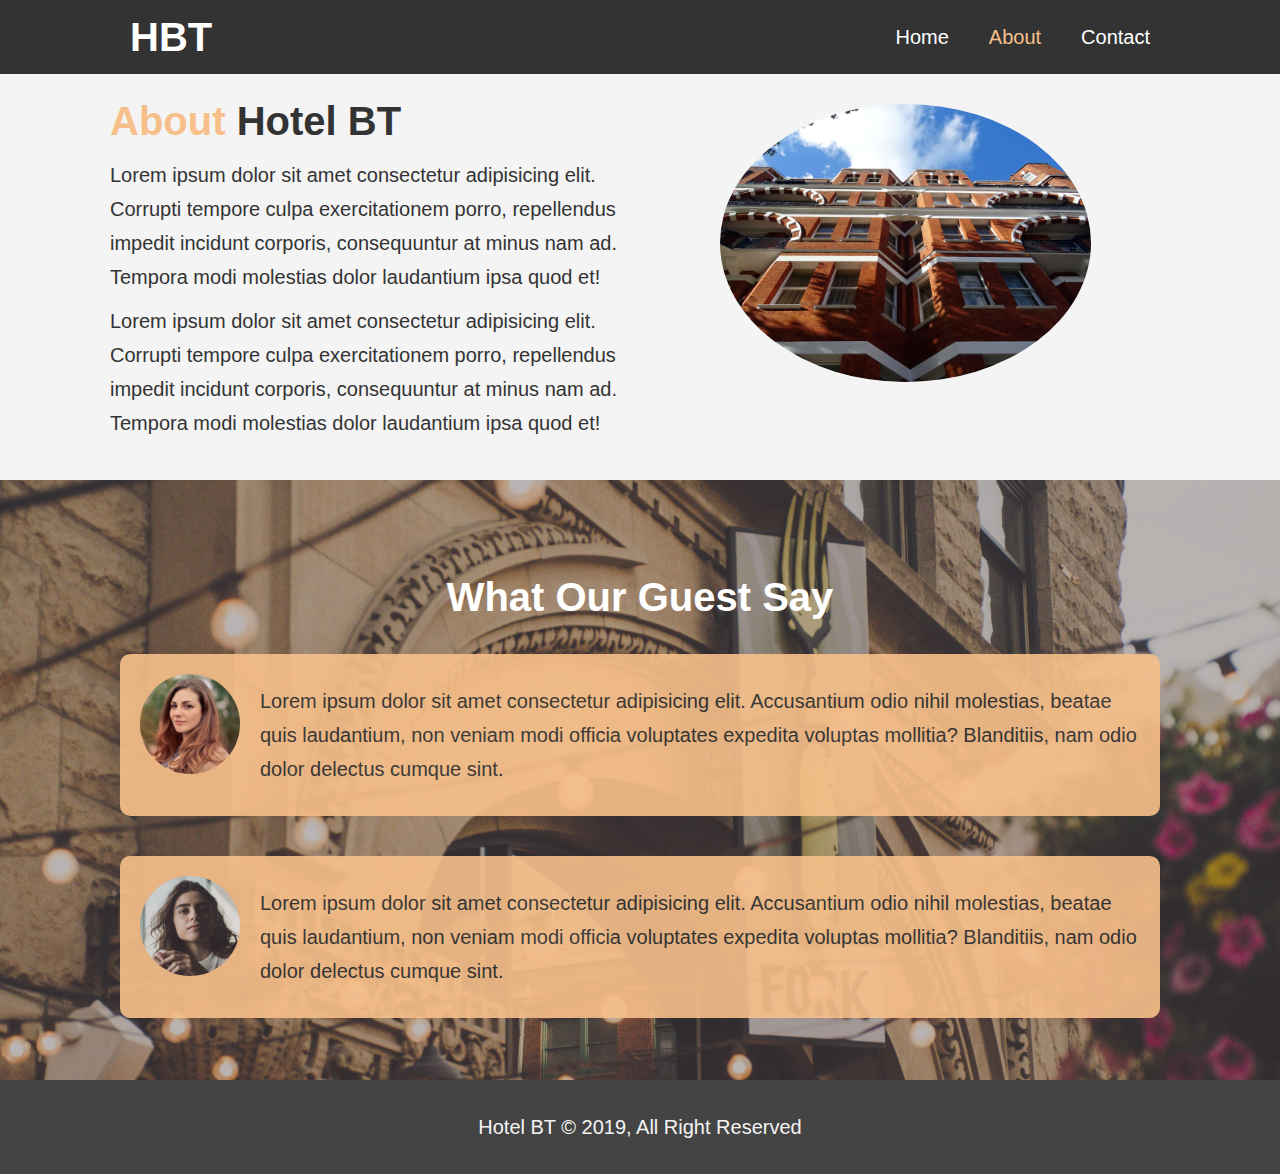
<file: About.html>
<!DOCTYPE html>
<html lang="en">
<head>
    <meta charset="UTF-8">
    <meta http-equiv="X-UA-Compatible" content="IE=edge">
    <meta name="viewport" content="width=device-width, initial-scale=1.0">
    <title>Hotel | About</title>
    <link rel="stylesheet" href="style.css">
</head>
<body>
    <Header>
        <nav id="Navbar">
            <div class="container">
                <h1 class="logo"><a href="index.html">HBT</a></h1>
                <ul>
                    <li><a href="Home.html">Home</a></li>
                    <li><a class="current" href="About.html">About</a></li>
                    <li><a href="Contact.html">Contact</a></li>
                </ul>
            </div>
        </nav>
    </Header>
    
    <section id="About-info" class="bg-light py-3">
        <div class="container">
            <div class="info-left">
                <h1 class="l-heading"><span class="Text-primary">About</span> Hotel BT</h1>
                <p>
                    Lorem ipsum dolor sit amet consectetur adipisicing elit. 
                    Corrupti tempore culpa exercitationem porro, repellendus 
                    impedit incidunt corporis, consequuntur at minus nam ad. 
                    Tempora modi molestias dolor laudantium ipsa quod et!
                </p>
                <p>
                    Lorem ipsum dolor sit amet consectetur adipisicing elit. 
                    Corrupti tempore culpa exercitationem porro, repellendus 
                    impedit incidunt corporis, consequuntur at minus nam ad. 
                    Tempora modi molestias dolor laudantium ipsa quod et!
                </p>
            </div>
            <div class="info-right">
                <img src="photo-2.jpg" alt="Hotel">
            </div>
        </div>
    </section>
    
    <div class="clr"></div>

    <section id="testimonial" class="py-3">
        <div class="container">
            <h1 class="l-heading">What Our Guest Say</h1>
            <div class="testimonial bg-primary">
                <img src="person-1.jpg" alt="Samantha">
                <p>
                    Lorem ipsum dolor sit amet consectetur adipisicing elit. 
                    Accusantium odio nihil molestias, beatae quis laudantium, 
                    non veniam modi officia voluptates expedita voluptas mollitia? 
                    Blanditiis, nam odio dolor delectus cumque sint.
                </p>
            </div>
            <div class="testimonial bg-primary">
                <img src="person-2.jpg" alt="Alexander">
                <p>
                    Lorem ipsum dolor sit amet consectetur adipisicing elit. 
                    Accusantium odio nihil molestias, beatae quis laudantium, 
                    non veniam modi officia voluptates expedita voluptas mollitia? 
                    Blanditiis, nam odio dolor delectus cumque sint.
                </p>
            </div>
        </div>

    </section>

    <footer id="main-footer">
        <p>Hotel BT &copy 2019, All Right Reserved</p>
    </footer>



</body>
</html>
</file>
<file: style.css>
/* Reset */
* {
    margin: 0;
    padding: 0;
    box-sizing: border-box;
}

body{
    font-family: 'Segoe UI', Tahoma, Geneva, Verdana, sans-serif;
    font-size: 20px;
    line-height: 1.7em;
}

a{
    list-style: none;
    text-decoration: none;
    color: #333;
}

h1 h2 h3{
    padding-bottom: 20px;
}

p{
    margin: 10px 0;
}

/* Utility class */

.container{
    margin: auto;
    max-width: 1100px;
    overflow: auto;
    padding: 0px 20px;
}

.Text-primary{
    color: #f7c08a;
}

.btn {
    display: inline-block;
    font-size: 18px;
    color: white;
    background: #333;
    padding: 13px 20px;
    border: none;
    cursor: pointer;
}

.btn:hover{
   background:  #f7c08a;
   color: #333;
}

.btn-light{
    background: #f4f4f4;
    color: #333;
}

.bg-dark{
    background: #333;
    color: #f4f4f4;
}

.bg-light   {
    background: #f4f4f4;
    color: #333;
}

.bg-primary{
    background: #f7c08a;;
    color: #333;
}

.clr{
    clear: both;
}

.l-heading{
    font-size: 40px;
    padding-bottom: 10px;
}

/* Padding */
.py-1 {padding: 10px 0px; }
.py-2 {padding: 20px 0px; }
.py-3 {padding: 30px 0px; }


/* Main styline */

#Navbar{
    background: #333;
    color: white;
    overflow: auto;
}

#Navbar a{
    color: white;
}

#Navbar h1{
    float: left;
    padding: 20px;
}

#Navbar ul{
    float: right;
    list-style: none;
}

#Navbar ul li {
    float: left;
}

#Navbar ul li a{
    display: block;
    padding: 20px;
    text-align: center;
}

#Navbar ul li a:hover, #Navbar ul li a.current{
    background: #333;
    color: #f7c08a
}

/* Showcase */

#showcase {
    background: url(showcase.jpg) no-repeat 
    center center/cover;
    height: 600px;   
}

#showcase .showcase-content{
    color: white;
    text-align: center;
    padding-top: 170px;

}
#showcase .showcase-content h1{
    font-size: 50px;
    line-height: 1.7em;
}

.Lead{
    line-height: 1.5em;
    font-size: 20px;
}

#showcase .showcase-content p{
    padding-bottom: 20px;
    line-height: 1.7em;
}

/* Home info */

#home-info{
    height: 400px;
}

#home-info .info-img{
    float: left;
    width: 50%;
    background: url(photo-1.jpg) no-repeat;
    min-height: 100%;

}

#home-info .info-content {
    float: right;
    width: 50%;
    height: 100%;
    text-align: center;
    padding: 50px 30px;
    overflow: hidden;
}

#home-info .info-content p{
    padding-bottom: 30px;
}

/* Features */

.box{
    float:left;
    width: 33.3%;
    padding: 50px;
    text-align: center;
}
 .box i{
    margin-bottom: 10px;
 }

  /* About info */

  #About-info .info-right{
    float: right;
    width: 50%;
    min-height: 100%;
 }

 #About-info .info-right img{
    display: block;
    margin: auto;
    width: 70%;
    border-radius: 50%;
 }

 #About-info .info-left{
    float: left;
    width: 50%;
    min-height: 100%;
 }

 /* Testimonials */
#testimonial{
    height: 600px;
    background: url(test-bg.jpg)no-repeat
    center center/cover;
    padding: 100px;
}
#testimonial .testimonial{
    padding: 20px;
    margin-bottom: 40px;
    border-radius: 10px;
    opacity: 0.9;

}

#testimonial .testimonial img{
    width: 100px;
    float: left;
    margin-right: 20px;
    border-radius: 50px;
}

#testimonial h1{
    color: white;
    text-align: center;
    padding-bottom: 40px;
}

/* Contact form */
#contact-form .form-group{
    padding-bottom: 20px;
}

#contact-form label{
    display: block;
    margin-bottom: 5px;
}
#contact-form input, 
#contact-form textarea{
    width: 100%;
    padding: 10px;
    border: 1px #ddd solid;
}

#contact-form textarea{
    height: 200px;
}

#contact-form input:focus, 
#contact-form textarea:focus{
outline: none;
border-color:#f7c08a
}

 /* Footer */

 #main-footer{
    text-align: center;
    background: #444;
    padding: 20px;
    color: #f4f4f4;
 }
</file>
